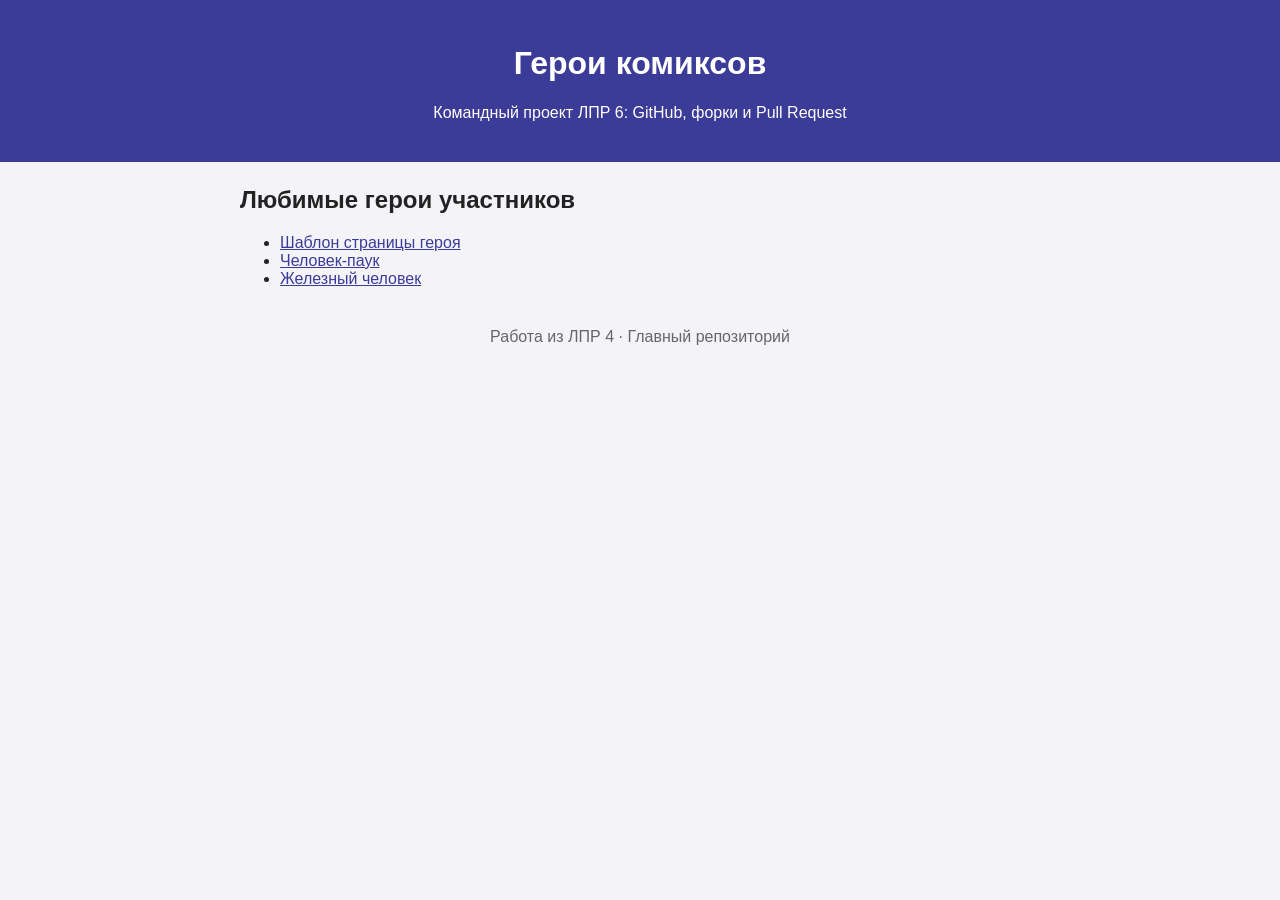
<file: index.html>
<!DOCTYPE html>
<html lang="ru">
<head>
  <meta charset="UTF-8">
  <meta name="viewport" content="width=device-width, initial-scale=1">
  <title>Герои комиксов</title>
  <link rel="stylesheet" href="style.css">
</head>
<body>
  <header>
    <h1>Герои комиксов</h1>
    <p>Командный проект ЛПР 6: GitHub, форки и Pull Request</p>
  </header>
  <main>
    <h2>Любимые герои участников</h2>
    <ul>
      <li><a href="heroes/TEMPLATE-favorite-hero.html">Шаблон страницы героя</a></li>
      <!-- Участники добавляют свои ссылки НИЖЕ этой строки -->
      <li><a href="heroes/Dictator-favorite-hero.html">Человек-паук</a></li>
      <li><a href="heroes/Sanzhar-favorite-hero.html">Железный человек</a></li>
    </ul>
  </main>
  <footer>Работа из ЛПР 4 · Главный репозиторий</footer>
</body>
</html>
</file>
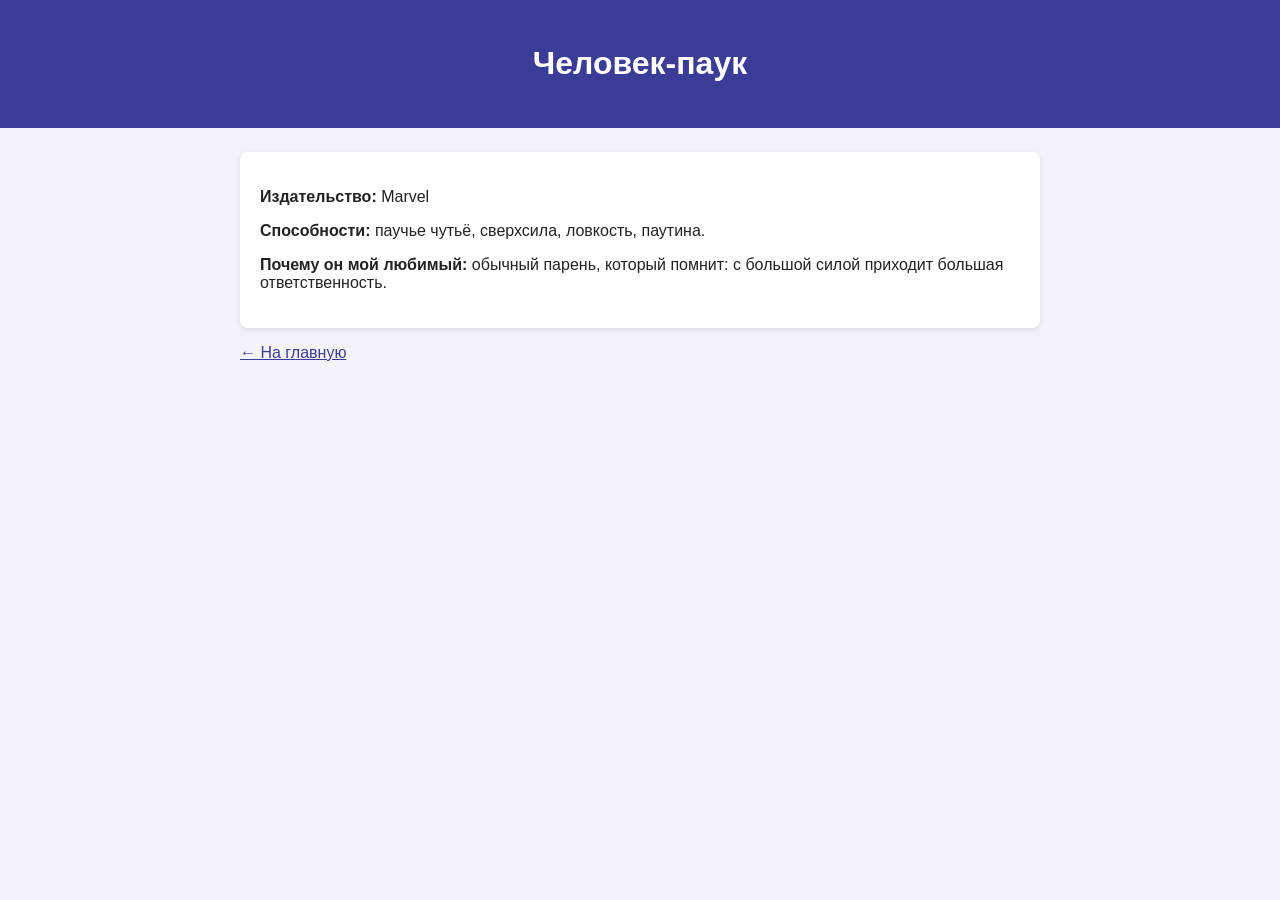
<file: heroes/Dictator-favorite-hero.html>
<!DOCTYPE html>
<html lang="ru">
<head>
  <meta charset="UTF-8">
  <title>Человек-паук</title>
  <link rel="stylesheet" href="../style.css">
</head>
<body>
  <header><h1>Человек-паук</h1></header>
  <main>
    <div class="card">
      <p><b>Издательство:</b> Marvel</p>
      <p><b>Способности:</b> паучье чутьё, сверхсила, ловкость, паутина.</p>
      <p><b>Почему он мой любимый:</b> обычный парень, который помнит: с большой силой приходит большая ответственность.</p>
    </div>
    <p><a href="../index.html">← На главную</a></p>
  </main>
</body>
</html>
</file>
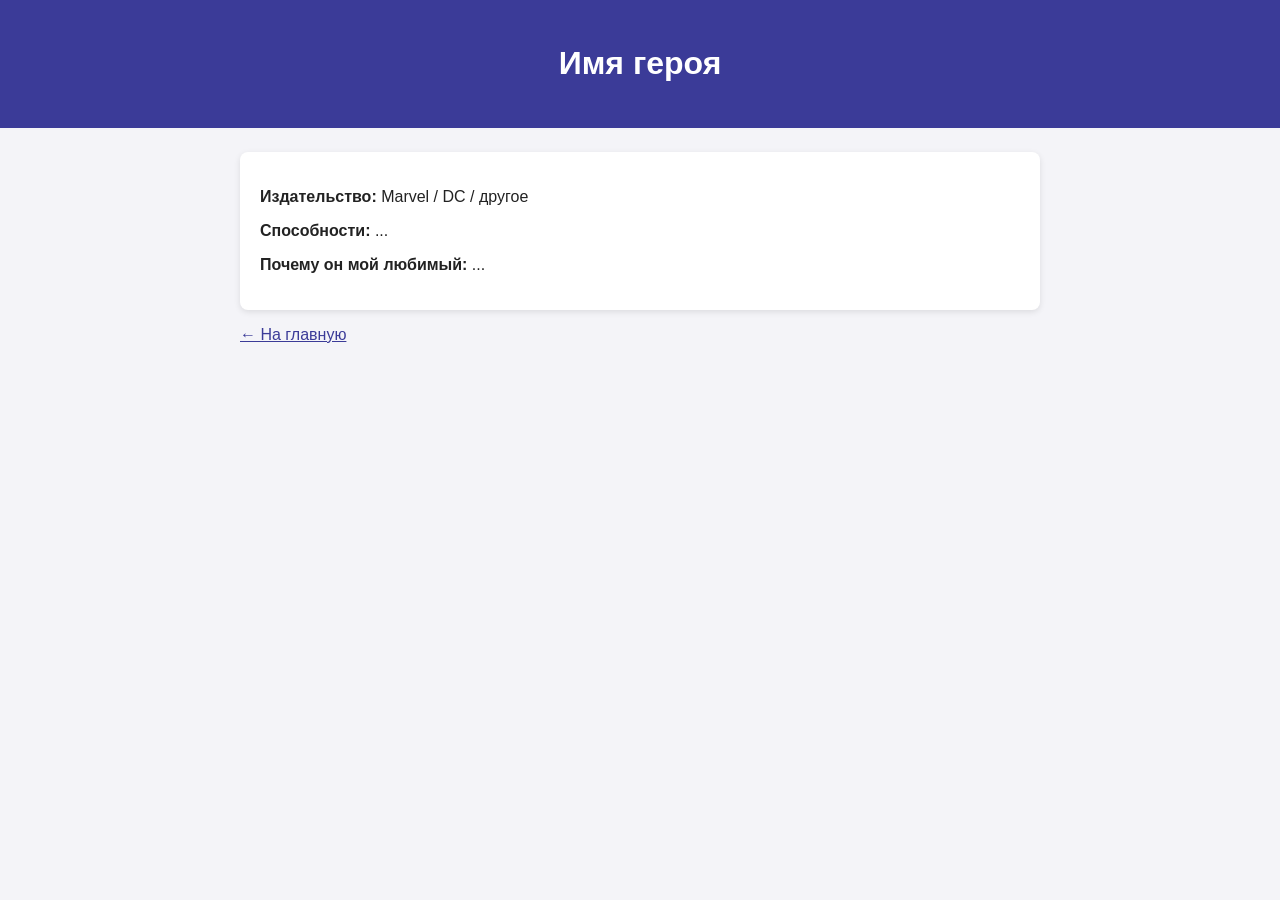
<file: heroes/Sanzhar-favorite-hero.html>
<!DOCTYPE html>
<html lang="ru">
<head>
  <meta charset="UTF-8">
  <title>Любимый герой комиксов</title>
  <link rel="stylesheet" href="../style.css">
</head>
<body>
  <header><h1>Имя героя</h1></header>
  <main>
    <div class="card">
      <p><b>Издательство:</b> Marvel / DC / другое</p>
      <p><b>Способности:</b> ...</p>
      <p><b>Почему он мой любимый:</b> ...</p>
    </div>
    <p><a href="../index.html">← На главную</a></p>
  </main>
</body>
</html>
</file>
<file: style.css>
body { font-family: Arial, sans-serif; margin: 0; background: #f4f4f8; color: #222; }
header { background: #3b3b98; color: #fff; padding: 24px; text-align: center; }
main { max-width: 800px; margin: 24px auto; padding: 0 16px; }
a { color: #3b3b98; }
footer { text-align: center; padding: 16px; color: #666; }
.card { background: #fff; border-radius: 8px; padding: 20px; box-shadow: 0 2px 6px rgba(0,0,0,.1); }
</file>
